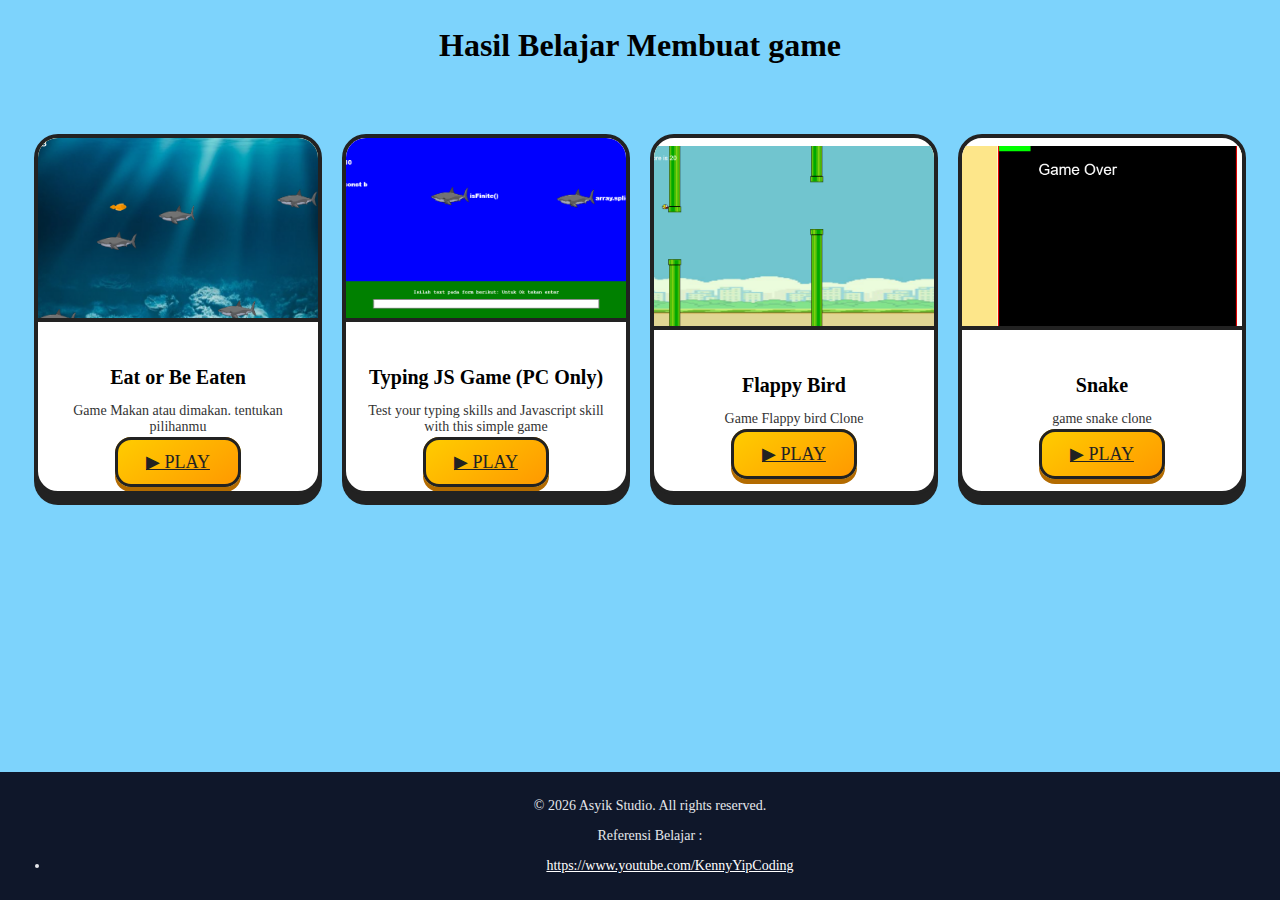
<file: index.html>
<!DOCTYPE html>
<html lang="en">

<head>
  <meta charset="UTF-8">
  <meta name="viewport" content="width=device-width, initial-scale=1.0">
  <title>My Developed Game</title>
  <link rel="stylesheet" href="style.css">
  <script src="index.js"></script>
</head>

<body>
  <h2 style="text-align: center; color: #000; font-size: 2rem; margin-bottom: 2rem;">Hasil Belajar Membuat game </h2>

  <div class="card-container" id="card-container">

  </div>

  <footer class="footer-fixed">

    <p> © 2026 Asyik Studio. All rights reserved.</p>
    <p>Referensi Belajar : </p>
    <ul>
      <li>
        <a style="color: white;" href="https://www.kennyyipcoding.com">https://www.youtube.com/KennyYipCoding</a>
      </li>
    </ul>

  </footer>
</body>

</html>
</file>
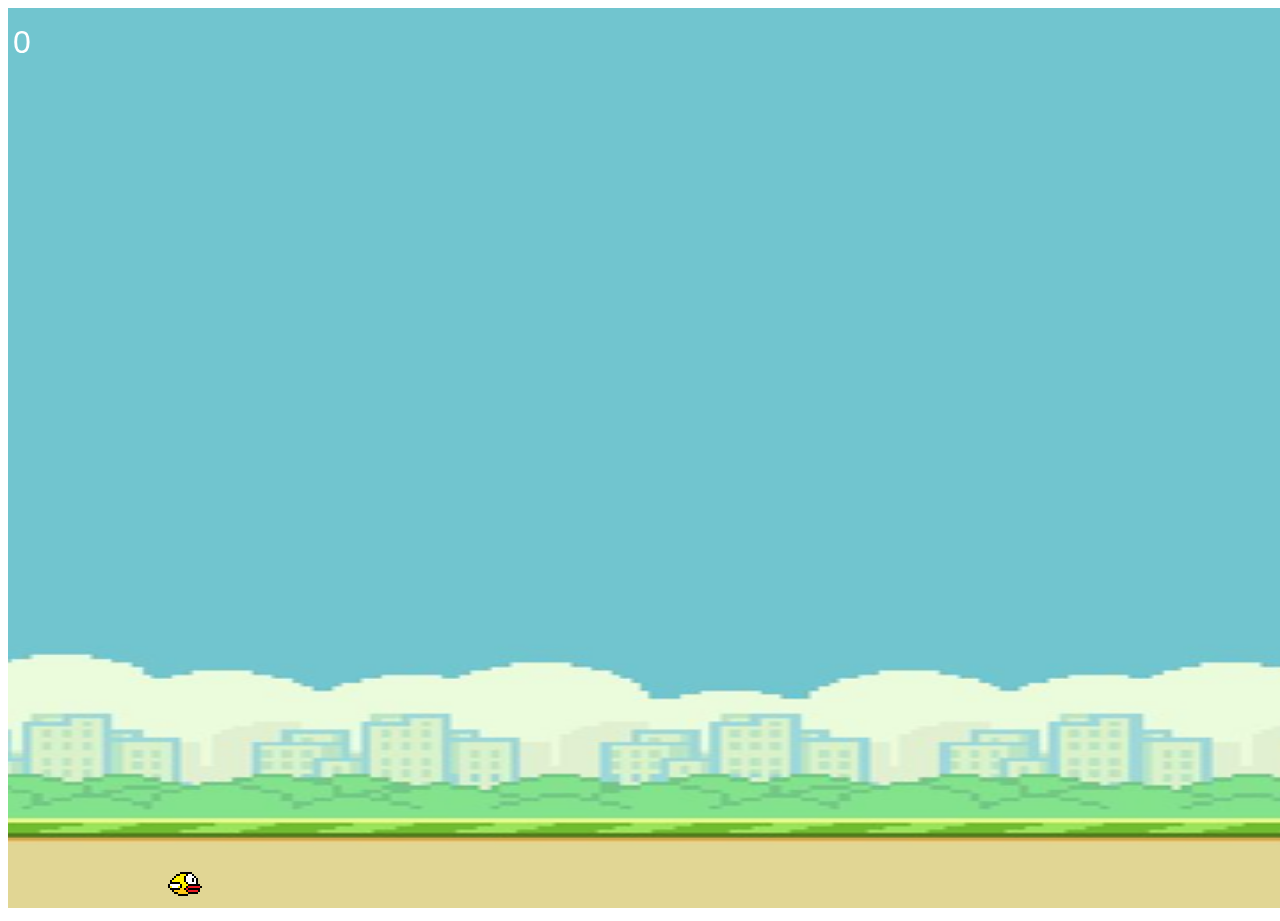
<file: fastflappybird/index.html>
<!DOCTYPE html>
<html lang="en">

<head>
  <meta charset="UTF-8">
  <meta name="viewport" content="width=device-width, initial-scale=1.0">
  <title>Flappy Bird</title>
  <link rel="stylesheet" href="flappybird.css">
  <script src="flappybird.js"></script>
</head>

<body>
  <canvas id="board"></canvas>
</body>

</html>
</file>
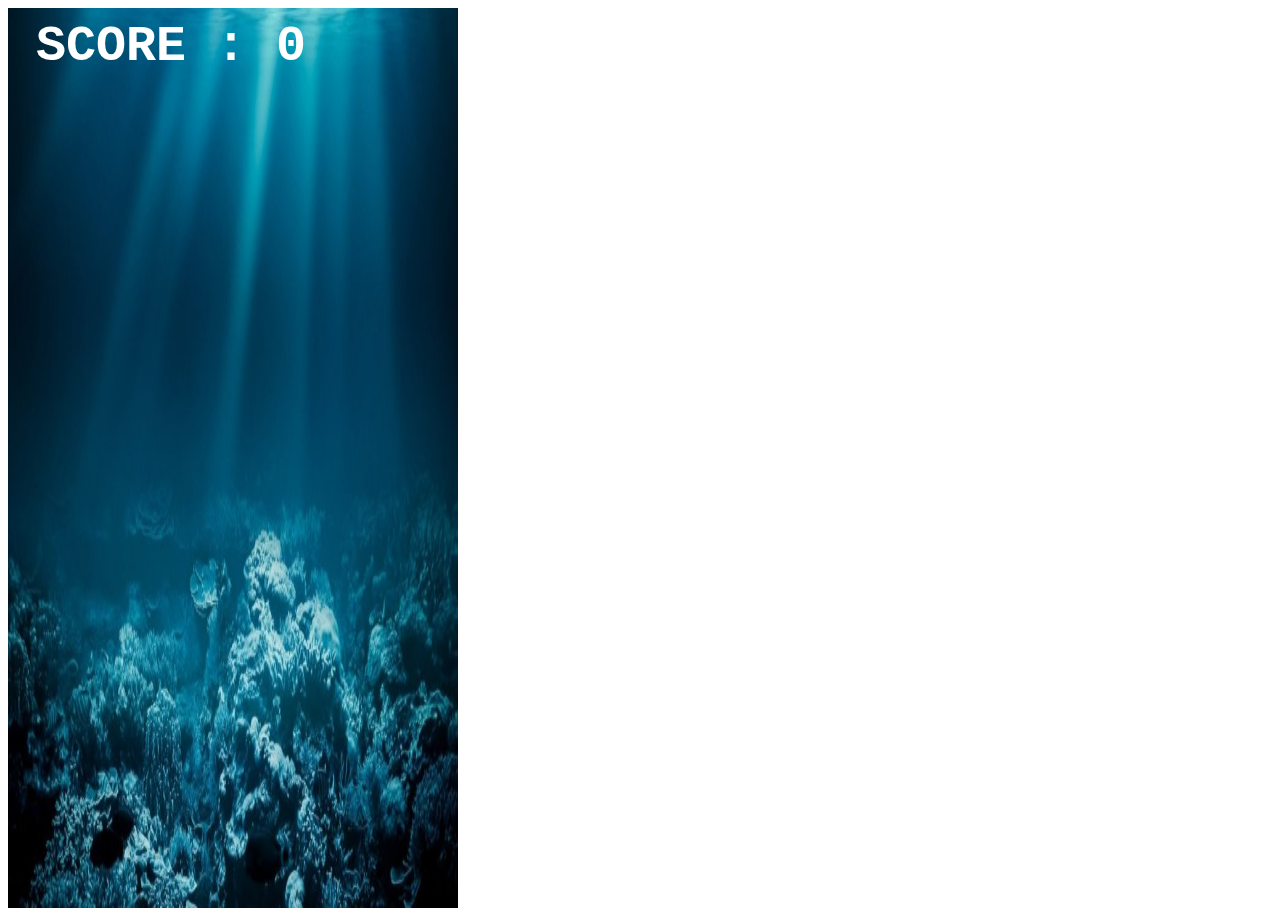
<file: ikanlapar/index.html>
<!DOCTYPE html>
<html lang="en">

<head>
  <meta charset="UTF-8">
  <meta name="viewport" content="width=device-width, initial-scale=1.0">
  <title>Makan Ikan</title>
  <link rel="stylesheet" href="style.css">
  <link rel="stylesheet" href="nav.css">
  <script src="index.js"></script>
  <script src="coin.js"></script>
  <script src="shark.js"></script>
  <script src="player.js"></script>

</head>

<body>
  <div class="container">
    <!-- <div class="score" id="score">Score: 0</div> -->
    <div class="topnav">
      <div class="score-box" id="score">
        SCORE : <span id="score">0</span>
      </div>

    </div>
    <!-- <div class="life">Life: 3</div>
    <div class="game-over">Game Over</div>
    <div class="game-win">You Win</div>
    <button class="start-btn">Start Game</button> -->
  </div>
  <canvas id="board"></canvas>
</body>

</html>
</file>
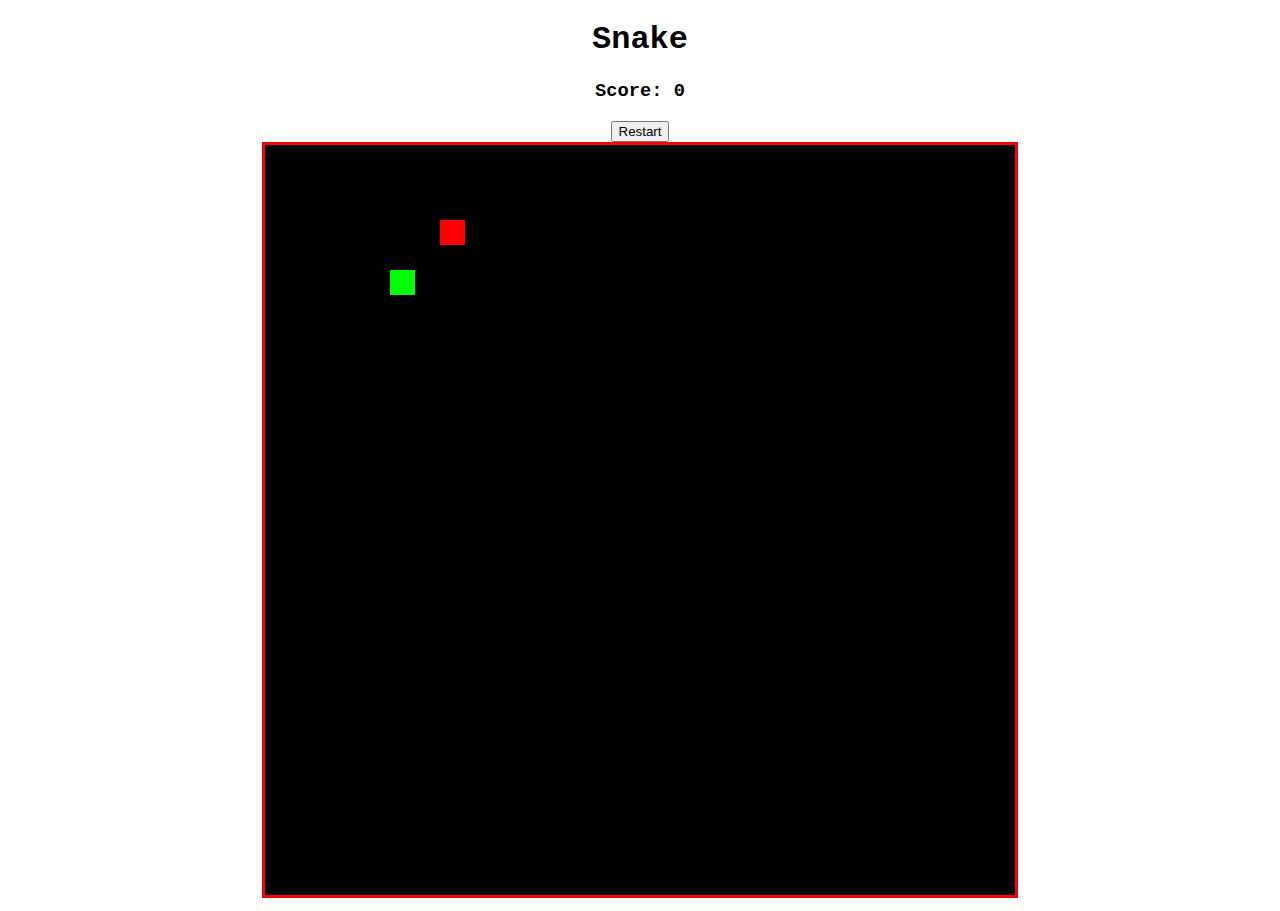
<file: snake/index.html>
<!DOCTYPE html>
<html lang="en">

<head>
  <meta charset="UTF-8">
  <meta name="viewport" content="width=device-width, initial-scale=1.0">
  <title>Snake</title>
  <link rel="stylesheet" href="snake.css">
  <script src="snake.js"></script>
</head>

<body>
  <h1>Snake</h1>
  <h3 id="score">Score : 0</h3>

  <button onclick="restart()">Restart</button>
  <br>
  <canvas id="board"></canvas>
</body>

</html>
</file>
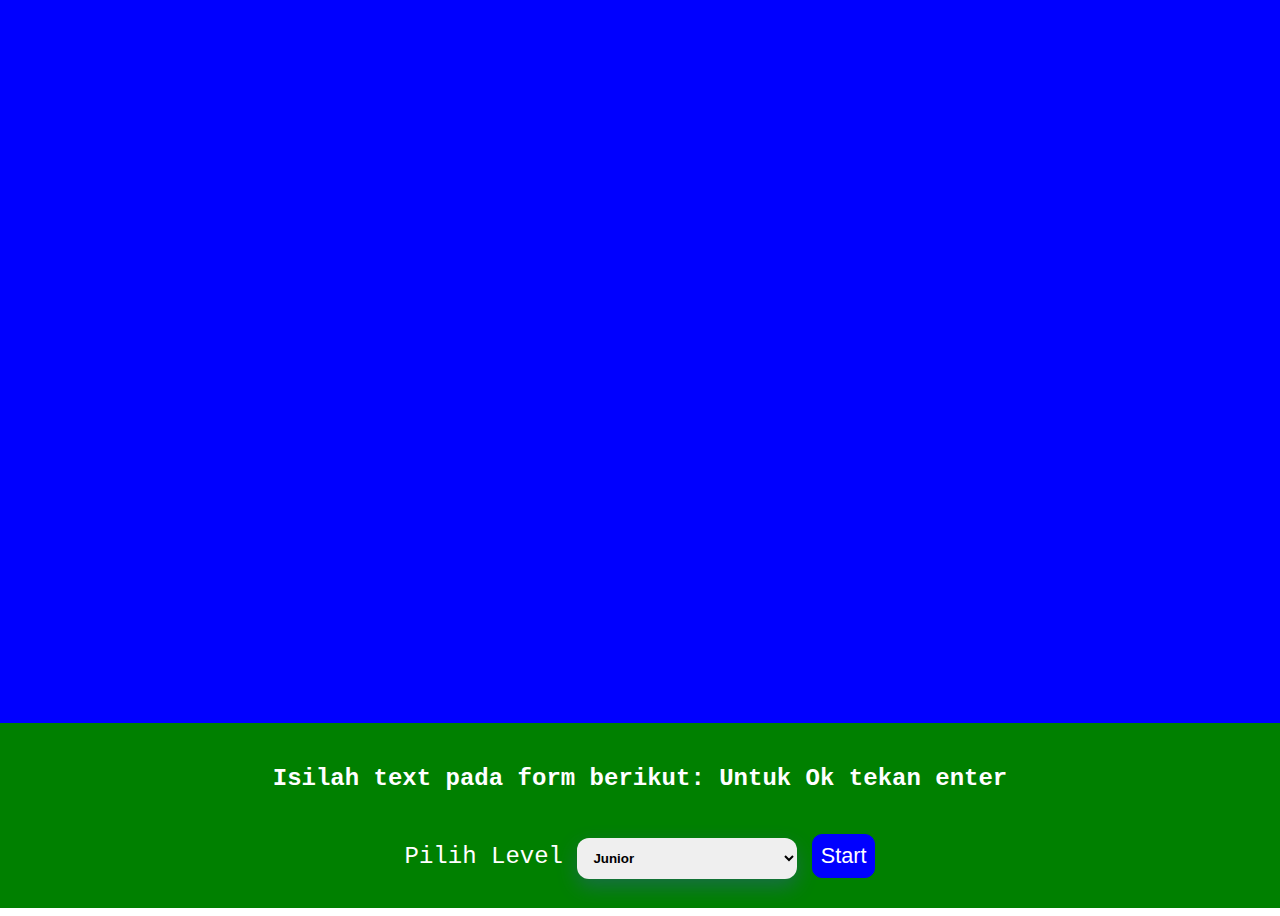
<file: typingjs/index.html>
<!DOCTYPE html>
<html lang="en">

<head>
  <meta charset="UTF-8">
  <meta name="viewport" content="width=device-width, initial-scale=1.0">
  <title>Typing JS Game</title>
  <link rel="icon" type="image/x-icon" href="assets/icon.png">
  <link rel="stylesheet" href="style.css">
  <script src="service.js"></script>
  <script slot="modal.js"></script>
</head>

<body>
  <canvas id="board"></canvas>

  <div class="typingBoard">
    <h4>Isilah text pada form berikut: Untuk Ok tekan enter</h4>
    <h1 hidden id="typeData">test</h1>
    <input type="text" hidden id="inputBox" autocomplete="off" autocorrect="off" autocapitalize="off" spellcheck="false">
    <div id="levelCard"> <label for="level">Pilih Level</label>
      <select name="level" id="level">
        <option value="2">Junior</option>
        <option value="4">Middle</option>
        <option value="6">Senior</option>
        <option value="8">Expert</option>
        <option value="10">God</option>
      </select>
      <Button class="btn-start" id="start" onclick="start()"> Start</Button>
    </div>

    <Button class="btn-start" hidden id="restart" onclick="restart()"> Restart</Button>
  </div>

</body>

</html>
</file>
<file: style.css>
body {
  background: #7dd3fc;
  font-family: 'Comic Sans MS', 'Arial Rounded MT Bold', cursive;
}

/* container */
.card-container {
  display: flex;
  justify-content: center;
  margin-top: 60px;
  flex-wrap: wrap;
}

/* card */
.card-cartoon {
  display: flex;
  flex-direction: column;
  align-items: center;
  justify-content: center;
  width: 280px;
  background: #fff;
  border: 4px solid #222;
  border-radius: 24px;
  box-shadow: 0 10px 0 #222;
  overflow: hidden;
  transition: transform 0.2s ease;
  margin:10px;
}

.card-cartoon:hover {
  transform: translateY(-6px);
}

/* image */
.card-img {
  width: 100%;
  height: 180px;
  object-fit: cover;
  border-bottom: 4px solid #222;
  background: #fde68a;
}

/* body */
.card-body {
  padding: 18px;
  text-align: center;
  
}

.card-body h4 {
  font-size: 20px;
  margin-bottom: 8px;
}

.card-body p {
  font-size: 14px;
  margin-bottom: 16px;
  color: #333;
}

/* cartoon button */
.btn-cartoon {
  font-size: 18px;
  padding: 12px 28px;
  margin: 10px;
  border-radius: 16px;
  border: 3px solid #222;
  background: linear-gradient(145deg, #ffcc00, #ff9900);
  color: #222;
  cursor: pointer;
  box-shadow: 0 5px 0 #b36b00;
  transition: all 0.15s ease;

}

.btn-cartoon:hover {
  transform: translateY(-2px);
  box-shadow: 0 7px 0 #b36b00;
}

.btn-cartoon:active {
  transform: translateY(4px);
  box-shadow: 0 2px 0 #b36b00;
}
.footer-fixed {
  position: fixed;
  bottom: 0;
  left: 0;
  width: 100%;
  background: #0f172a;
  color: #e5e7eb;
  text-align: center;
  padding: 12px 10px;
  font-size: 14px;
  z-index: 999;
}
</file>
<file: fastflappybird/flappybird.css>
body {
    font-family: 'Courier New', Courier, monospace;
    text-align: center;
}
#board {
    background-color: skyblue;
    background-image: url("assets/images/flappybirdbg.png");
    background-size: 100% 100%;
    background-position: center;
    background-repeat: no-repeat;
    cursor: pointer;
    touch-action: none; 
  -webkit-tap-highlight-color: transparent;
  user-select: none;
}
</file>
<file: ikanlapar/style.css>
#board{
   font-family: 'Courier New', Courier, monospace; 
   background-image: url("assets/images/bg/sea.jpg");
   cursor:grab;
}
</file>
<file: ikanlapar/nav.css>
.topnav {
  position: fixed;
  top: 10px;
  left: 0;
 
  height: 60px;
width: 100%;

  align-items: center;
  padding: 0 20px;
  box-sizing: border-box;
   font-family: 'Courier New', Courier, monospace; 

 
  z-index: 999;
}

/* SCORE & LIFE */
.score-box,
.life-box {
  /* background: #fff3cd; */
  padding: 8px 16px;
  border-radius: 20px;

  font-size: 50px;
  font-weight: bold;
  color: white;
}

/* Animasi score naik */
.score-box span {
  color: white;
}
</file>
<file: snake/snake.css>
body {
   font-family: 'Courier New', Courier, monospace;
   text-align: center;
}
#board{
    border: 3px solid red;
}
</file>
<file: typingjs/style.css>
body{
    align-items: center;
    justify-content: center;
    display: flex;
    flex-direction: column;
    height: 100vh;
    
    font-family: 'Courier New', Courier, monospace;
    font-size: 1.5em;
    text-align: center;
}

#board{
    border-top: 10px solid blue;
    border-left: 10px solid blue;
    border-right: 10px solid blue;
    margin-top: -15px;
   background-color: blue;
   color: white;
   font: bold;
    /* background-color: blue; */
   

}

#inputBox{
    width: 60%;
    height: 40px;
    font-size: 1.2em;
    margin-top: -10px;
    padding-top: -30px;
}
.typingBoard{
    width: 100%;
    height: 200px;
    background-color: green;
    border: 10px solid green;
    text-align: center;
    color: white;
}

.btn-start{
    margin-top: 10px;
    font-size: 0.9em;
    padding: 8px;
    border: 1px solid blue;
    border-radius: 10px;
    cursor: pointer;
    color: white;
    background-color: blue;
}
.hide{
    display: none;
}

select {
  width: 220px;
  padding: 12px;
  border-radius: 12px;
  border: none;
  font-weight: 600;
  color: #000;
  
  box-shadow: 0 8px 20px rgba(79, 70, 229, 0.3);
  cursor: pointer;
}

select:focus {
  outline: none;
  box-shadow: 0 0 0 3px rgba(255, 255, 255, 0.4);
}
.footer {
  background: #0f172a;
  color: #e5e7eb;
  padding: 40px 20px 20px;
  font-family: Arial, sans-serif;
}

.footer-container {
  max-width: 1200px;
  margin: auto;
  display: grid;
  grid-template-columns: repeat(auto-fit, minmax(220px, 1fr));
  gap: 30px;
}

.footer h2, .footer h3 {
  color: #fff;
}

.footer p {
  font-size: 14px;
  line-height: 1.6;
}

.footer-links ul {
  list-style: none;
  padding: 0;
}

.footer-links li {
  margin-bottom: 8px;
}

.footer-links a {
  color: #cbd5f5;
  text-decoration: none;
  transition: color 0.3s;
}

.footer-links a:hover {
  color: #38bdf8;
}

.social-icons a {
  font-size: 20px;
  margin-right: 10px;
  text-decoration: none;
  color: #cbd5f5;
  transition: transform 0.3s, color 0.3s;
}

.social-icons a:hover {
  color: #38bdf8;
  transform: scale(1.2);
}

.footer-bottom {
  text-align: center;
  margin-top: 30px;
  font-size: 13px;
  border-top: 1px solid #1e293b;
  padding-top: 15px;
}
</file>
